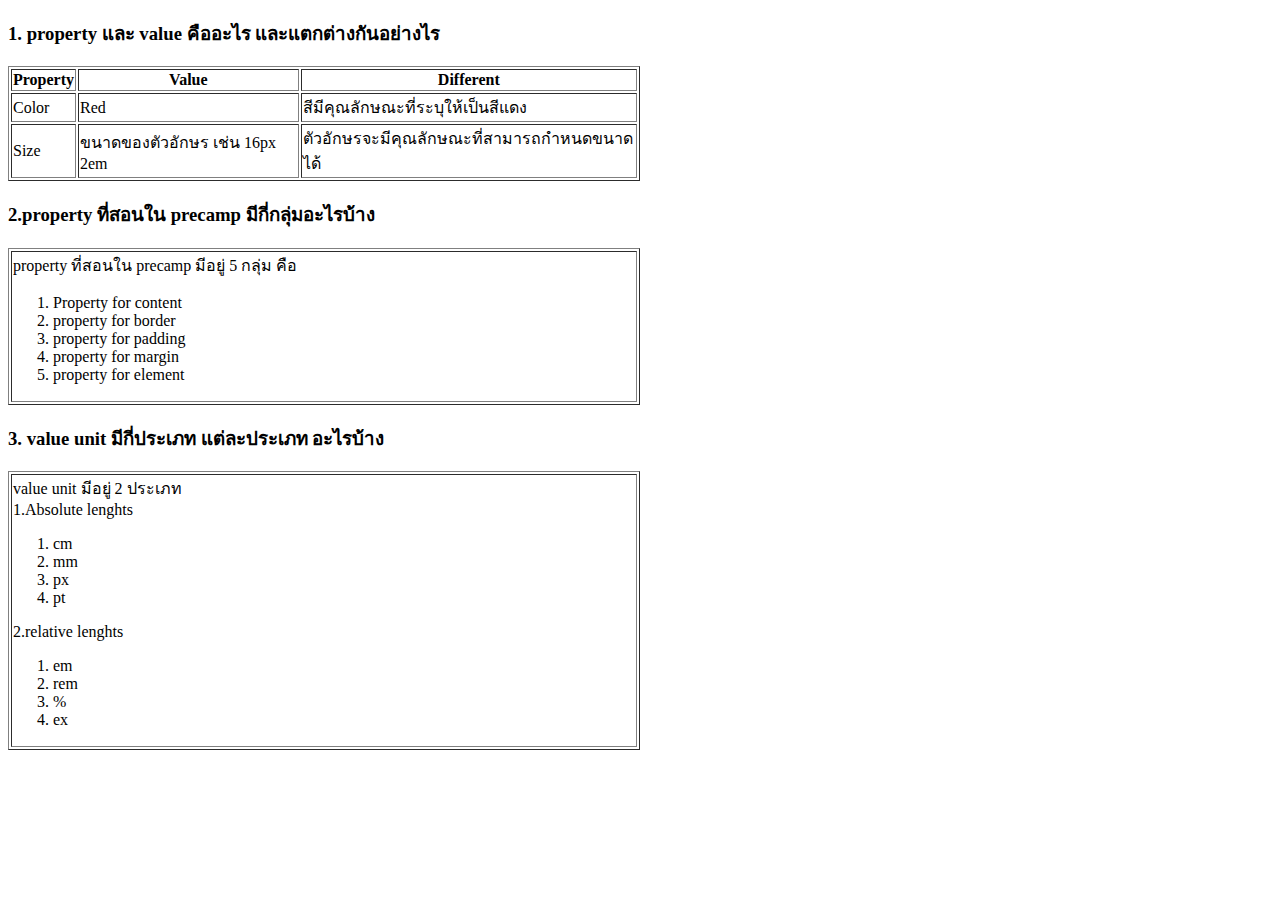
<file: lab_02.html>
<!DOCTYPE html>
<html lang="en">
<head>
    <meta charset="UTF-8">
    <meta name="viewport" content="width=device-width, initial-scale=1.0">
    <title>Document</title>
</head>
<body>
    <h3>1. property และ value คืออะไร และแตกต่างกันอย่างไร</h3>
    <table border="1" width="50%">
        <tr>
            <th>Property</th>
            <th>Value</th>
            <th>Different</th>
        </tr>
        <tr>
            <td>Color</td>
            <td>Red</td>
            <td>สีมีคุณลักษณะที่ระบุให้เป็นสีแดง</td>
        </tr>
        <tr>
            <td>Size</td>
            <td>ขนาดของตัวอักษร เช่น 16px 2em</td>
            <td>ตัวอักษรจะมีคุณลักษณะที่สามารถกำหนดขนาดได้</td>
        </tr>
    </table>
    <h3>2.property ที่สอนใน precamp มีกี่กลุ่มอะไรบ้าง</h3>
    <table border="1" width="50%">
        <tr>
            <td>
                property ที่สอนใน precamp มีอยู่ 5 กลุ่ม คือ <br>
                <ol>
                    <li>Property for content</li>
                    <li>property for border</li>
                    <li>property for padding</li>
                    <li>property for margin</li>
                    <li>property for element</li>
                </ol>
            </td>
        </tr>
    </table>
    <h3>3. value unit มีกี่ประเภท แต่ละประเภท อะไรบ้าง</h3>
    <table border="1" width="50%">
        <tr>
            <td>
                value unit มีอยู่ 2 ประเภท <br>
                1.Absolute lenghts
                <ol>
                    <li>cm</li>
                    <li>mm</li>
                    <li>px</li>
                    <li>pt</li>
                </ol>
                2.relative lenghts
                <ol>
                    <li>em</li>
                    <li>rem</li>
                    <li>%</li>
                    <li>ex</li>
                </ol>
            </td>
        </tr>
    </table>
</body>
</html>
</file>
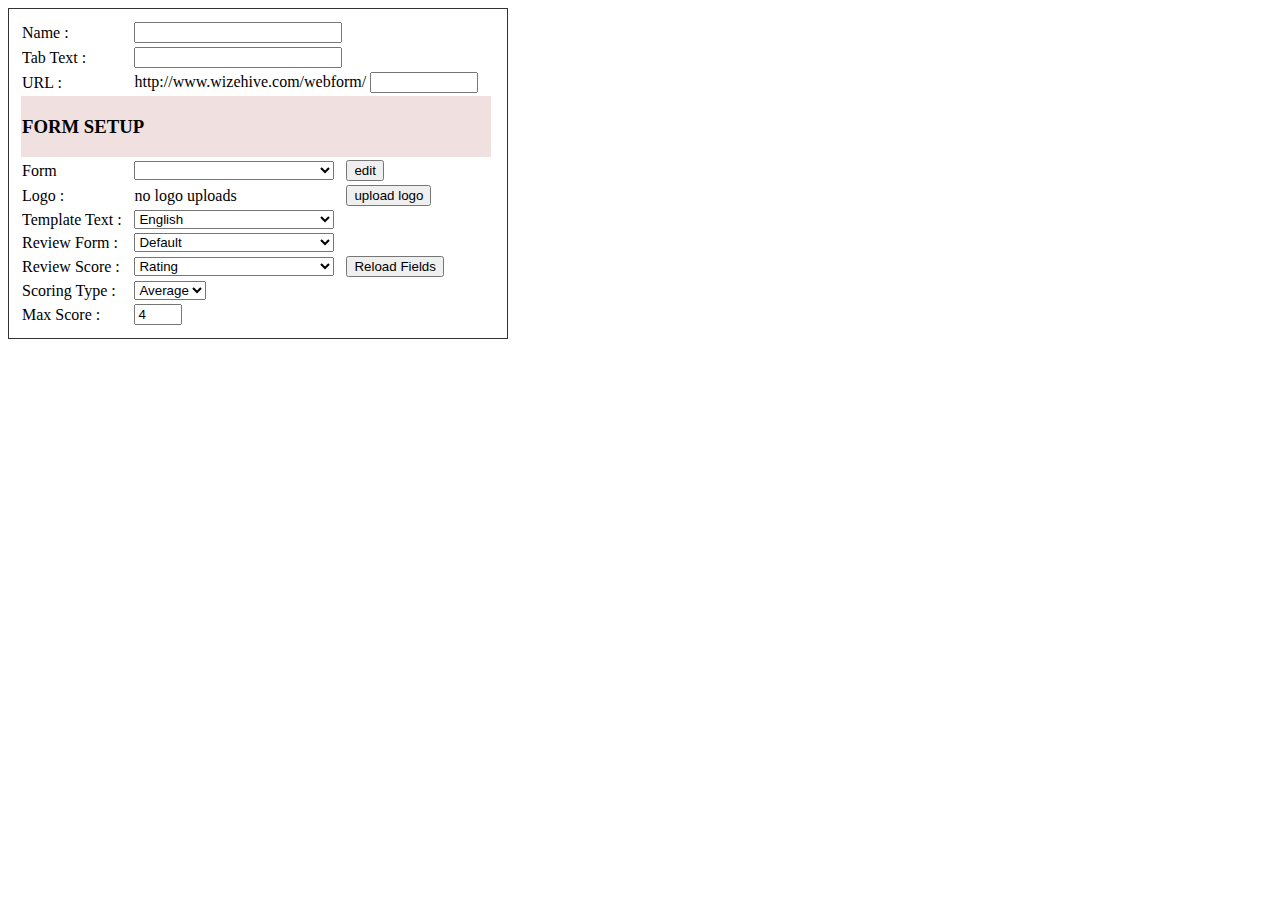
<file: lab_03.html>
<!DOCTYPE html>
<html lang="en">
<head>
    <meta charset="UTF-8">
    <meta name="viewport" content="width=device-width, initial-scale=1.0">
    <title>Document</title>

    <style>
        table {
            width: 500px;
            border: 1px solid #333;
            padding: 10px;
        }
        .col-2{
            width: 200px;
        }
        #url {
            width: 100px;
        }
        input[type="text"] {
            width: 200px;
        }
        .setup {
            background-color: #f0e0e0;
        }
        #from, #template, #review, #score {
            width: 200px;
        }
    </style>

</head>
<body>
            <table>
                <tr>
                    <td>Name :</td>
                    <td class="col-2"><input type="text" name="t_name"></td>
                </tr>
                <tr>
                    <td>Tab Text :</td>
                    <td class="col-2"><input type="text" name="tab_text"></td>
                </tr>
                <tr>
                    <td>URL :</td>
                    <td colspan="2">http://www.wizehive.com/webform/ <input type="text" id="url" name="url"></td>
                    <td></td>
                </tr>
                <tr class="setup">
                    <td colspan="3"><h3>FORM SETUP</h3></td>
                </tr>
                <tr>
                    <td>Form</td>
                    <td>
                        <select name="form" id="from">
                            <option value="">&nbsp;</option>
                        </select>
                    </td>
                    <td><input type="button" name="edit" value="edit"></td>
                </tr>
                <tr>
                    <td>Logo :</td>
                    <td><label>no logo uploads</label></td>
                    <td><input type="button" name="logo" value="upload logo"></td>
                </tr>
                <tr>
                    <td>Template Text :</td>
                    <td>
                        <select name="template" id="template">
                            <option value="English">English</option>
                        </select>
                    </td>
                </tr>
                <tr>
                    <td>Review Form :</td>
                    <td>
                        <select name="review" id="review">
                            <option value="Default">Default</option>
                        </select>
                    </td>
                </tr>
                <tr>
                    <td>Review Score :</td>
                    <td>
                        <select name="score" id="score">
                            <option value="Rating">Rating</option>
                        </select>
                    </td>
                    <td><input type="button" name="reload" value="Reload Fields"></td>
                </tr>
                <tr>
                    <td>Scoring Type :</td>
                    <td>
                        <select name="type" id="type">
                            <option value="Average">Average</option>
                        </select>
                    </td>
                </tr>
                <tr>
                    <td>Max Score :</td>
                    <td><input type="number" name="score" min="1" max="4" value="4"></td>
                </tr>
            </table>
    
</body>
</html>
</file>
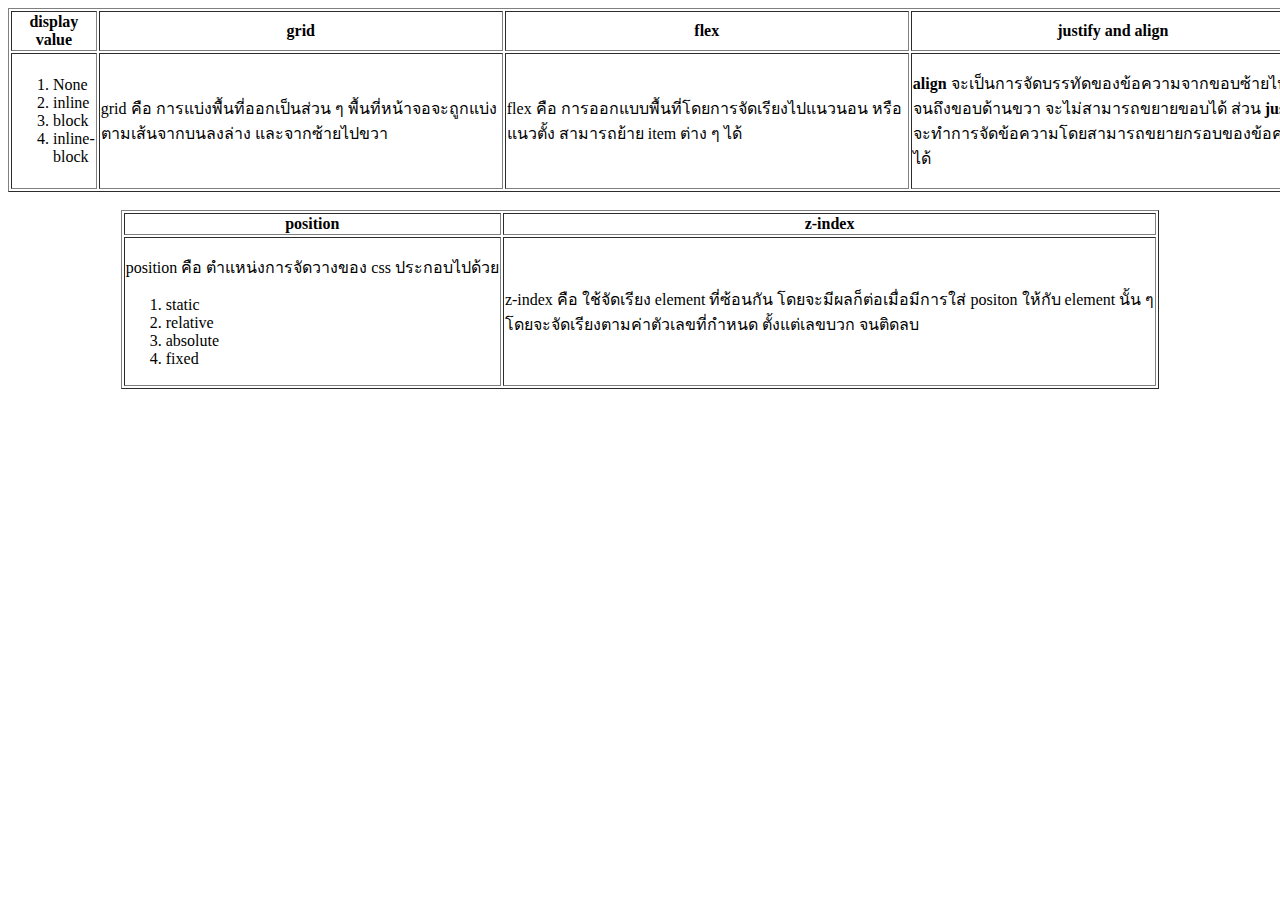
<file: lab_04.html>
<!DOCTYPE html>
<html lang="en">
<head>
    <meta charset="UTF-8">
    <meta name="viewport" content="width=device-width, initial-scale=1.0">
    <title>Document</title>

    <style>
        .block {
            width: 400px;
        }
    </style>
</head>
<body>
    <table border="1" align="center">
        <tr>
            <th>display value</th>
            <th>grid</th>
            <th>flex</th>
            <th>justify and align</th>
        </tr>
        <tr>
            <td>
                <ol>
                    <li>None</li>
                    <li>inline</li>
                    <li>block</li>
                    <li>inline-block</li>
                </ol>
            </td>
            <td>
                <div class="block">
                    <p>
                        grid คือ การแบ่งพื้นที่ออกเป็นส่วน ๆ พื้นที่หน้าจอจะถูกแบ่งตามเส้นจากบนลงล่าง และจากซ้ายไปขวา
                    </p>
                </div>
            </td>
            <td>
                <div class="block">
                    <p>
                        flex คือ การออกแบบพื้นที่โดยการจัดเรียงไปแนวนอน หรือแนวตั้ง สามารถย้าย item ต่าง ๆ ได้
                    </p>
                </div>
            </td>
            <td>
                <div class="block">
                    <p>
                        <b>align</b>  จะเป็นการจัดบรรทัดของข้อความจากขอบซ้ายไปจนถึงขอบด้านขวา จะไม่สามารถขยายขอบได้ ส่วน <b>justify</b> จะทำการจัดข้อความโดยสามารถขยายกรอบของข้อความได้
                    </p>
                </div>
            </td>
        </tr>     
    </table>

    <br>

    <table border="1" align="center">
        <tr>
            <th>position</th>
            <th>z-index</th>
        </tr>
        <tr>
            <td>
                <p>position คือ ตำแหน่งการจัดวางของ css ประกอบไปด้วย</p>
                <ol>
                    <li>static</li>
                    <li>relative</li>
                    <li>absolute</li>
                    <li>fixed</li>
                </ol>
            </td>
            <td>
                <p>
                    z-index คือ ใช้จัดเรียง element ที่ซ้อนกัน โดยจะมีผลก็ต่อเมื่อมีการใส่ positon ให้กับ element นั้น ๆ <br>
                    โดยจะจัดเรียงตามค่าตัวเลขที่กำหนด ตั้งแต่เลขบวก จนติดลบ
                </p>
            </td>
        </tr>
    </table>

</body>
</html>
</file>
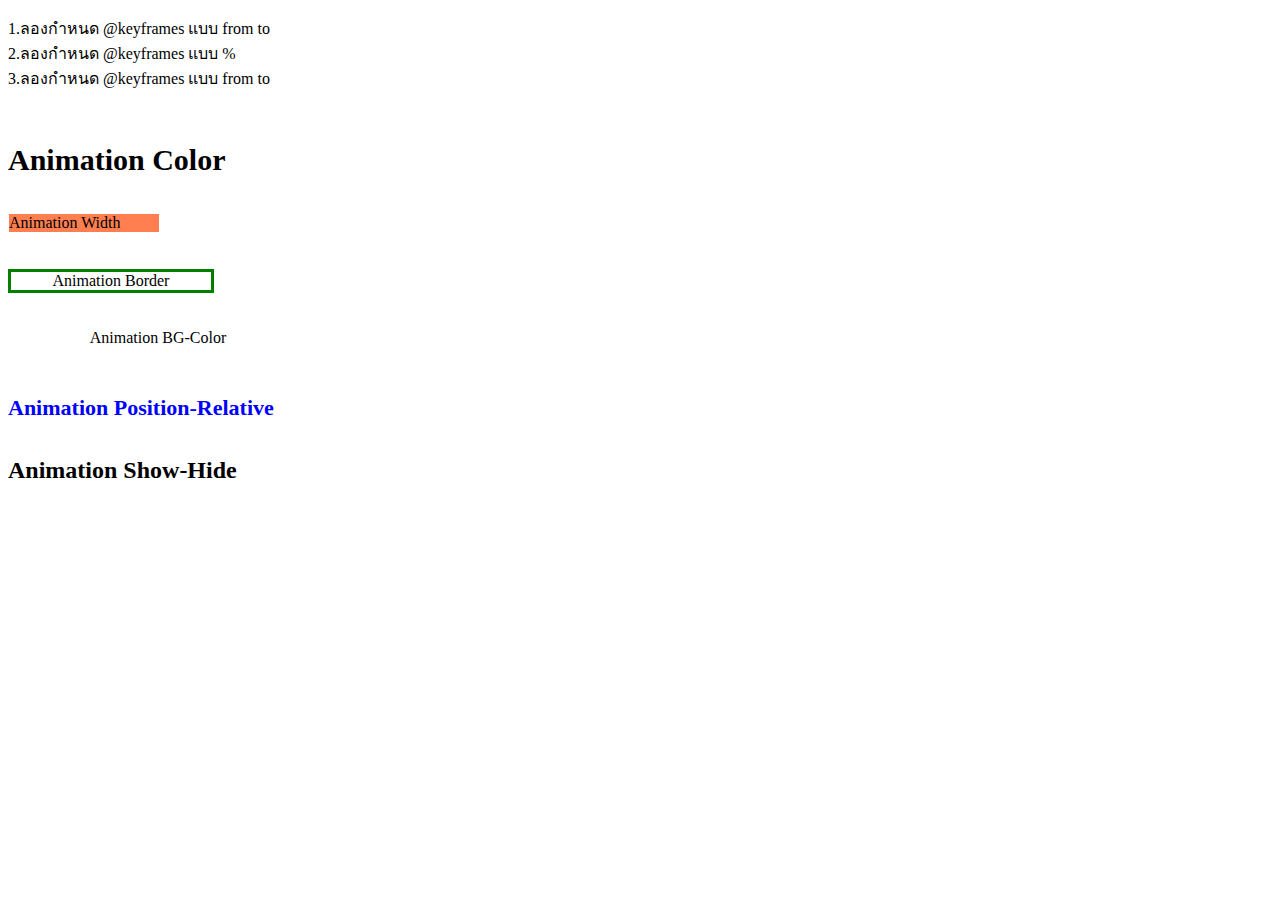
<file: lab_08.html>
<!DOCTYPE html>
<html lang="en">
<head>
    <meta charset="UTF-8">
    <meta name="viewport" content="width=device-width, initial-scale=1.0">
    <title>Document</title>
</head>
<style>
    .color {
        color: black;
        font-size: 30px;
        font-weight: 800;

        animation: animation-color 4s infinite;
    }
    @keyframes animation-color {
        0%   {color: red;}
        25%  {color: yellow;}
        50%  {color: blue;}
        100% {color: green;}
    }
    .width {
        width: 150px;
        background-color: coral;
        border: 1px solid #fff;

        animation: animation-width 5s infinite;
    }
    @keyframes animation-width {
        0% {width: 200px;}
        25% {width: 250px;}
        50% {width: 300px;}
        75% {width: 350px;}
        100% {width: 400px;}
    }
    .border {
        width: 200px;
        border: 3px solid green;
        text-align: center;
        
        animation: animation-border 4s infinite;
    }
    @keyframes animation-border {
        0% {width: 250;}
        25% {width: 300;}
        50% {width: 350;}
        100% {width: 400px;}
    }
    .bg-color {
        width: 300px;
        height: 30px;
        background-color: white;
        padding: 20px auto;
        text-align: center;

        animation: animation-bg 4s infinite;
    }
    @keyframes animation-bg {
        0% {background-color: #53da53; color: white;}
        25% {background-color: #585bee; color: white;}
        50% {background-color: #f8983e; color: white;}
        100% {background-color: #ee4057; color: white;}
    }
    .relative {
        font-size: 22px;
        font-weight: 800;
        color: blue;
        position: relative;

        animation: animation-relative 5s infinite;
    }
    @keyframes animation-relative {
        from {left: 0;}
        to {left: 800px;}
    }
    .show-hide {
        font-size: 24px;
        font-weight: 700;
        opacity: 1;

        animation: animation-sh 4s infinite;
    }
    @keyframes animation-sh {
        0% {opacity: 0;}
        25% {opacity: 0.5;}
        50% {opacity: 1;}
        100% {opacity: 0.5;}
        
    }
</style>
<body>
    <div>
        <p>
            1.ลองกำหนด @keyframes แบบ from to <br> 
            2.ลองกำหนด @keyframes แบบ % <br>
            3.ลองกำหนด @keyframes แบบ from to <br>
        </p>
<br><br>
        <div class="color">Animation Color</div> <br><br>
        <div class="width">Animation Width</div> <br><br>
        <div class="border">Animation Border</div> <br><br>
        <div class="bg-color">Animation BG-Color</div> <br><br>
        <div class="relative">Animation Position-Relative</div> <br><br>
        <div class="show-hide">Animation Show-Hide</div>
    </div>
</body>
</html>
</file>
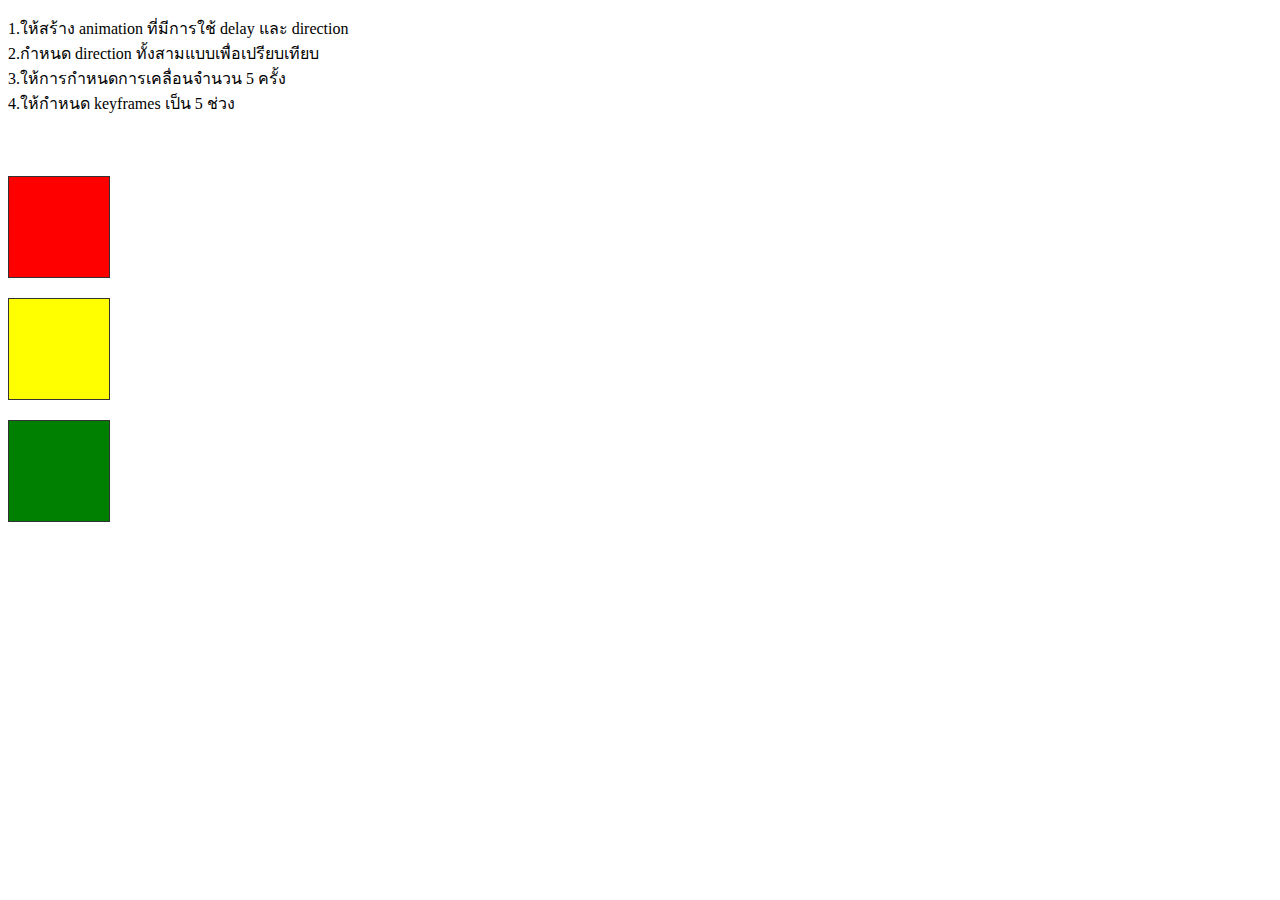
<file: lab_09.html>
<!DOCTYPE html>
<html lang="en">
<head>
    <meta charset="UTF-8">
    <meta name="viewport" content="width=device-width, initial-scale=1.0">
    <title>Lab_09</title>
</head>
<style>
    .container {
        margin-top: 60px;
    }
    .box-item1 {
        width: 100px;
        height: 100px;
        border: 1px solid #333333;
        background-color: red;
        position: relative;
        animation-name: anima-box1;
        animation-duration: 5s;
        animation-delay: 0.5s;
        animation-direction: normal;
    }
    @keyframes anima-box1 {
        0%   {background-color:red; left:0px; top:0px;}
        25%  {background-color:yellow; left:200px; top:0px;}
        50%  {background-color:blue; left:200px; top:200px;}
        75%  {background-color:green; left:0px; top:200px;}
        100% {background-color:red; left:0px; top:0px;}
    }
    .box-item2 {
        width: 100px;
        height: 100px;
        margin-top: 20px;
        border: 1px solid #333333;
        background-color: yellow;
        position: relative;
        animation-name: anima-box2;
        animation-duration: 5s;
        animation-delay: 5.05s;
        animation-direction: reverse;
    }
    @keyframes anima-box2 {
        0%  {background-color:yellow; left:0px; top:0px;}
        25%   {background-color:red; left:200px; top:0px;}
        50%  {background-color:blue; left:200px; top:200px;}
        75%  {background-color:green; left:0px; top:200px;}
        100% {background-color:red; left:0px; top:0px;}
    }
    .box-item3 {
        width: 100px;
        height: 100px;
        margin-top: 20px;
        border: 1px solid #333333;
        background-color: green;
        position: relative;
        animation-name: anima-box3;
        animation-duration: 5s;
        animation-delay: 10.05s;
        animation-direction: alternate;
        animation-iteration-count: 2;
    }
    @keyframes anima-box3 {
        0%  {background-color:green; left:0px; top:0px;}
        25%   {background-color:red; left:200px; top:0px;}
        50%  {background-color:blue; left:200px; top:200px;}
        75%  {background-color:yellow; left:0px; top:200px;}
        100% {background-color:red; left:0px; top:0px;}
    }

</style>
<body>
    <p>
        1.ให้สร้าง animation ที่มีการใช้ delay และ direction <br>
        2.กำหนด direction ทั้งสามแบบเพื่อเปรียบเทียบ <br>
        3.ให้การกำหนดการเคลื่อนจำนวน 5 ครั้ง <br>
        4.ให้กำหนด keyframes เป็น 5 ช่วง
    </p>
    <div class="container">
        <div class="box-item1"></div>
        <div class="box-item2"></div>
        <div class="box-item3"></div>
    </div>
</body>
</html>
</file>
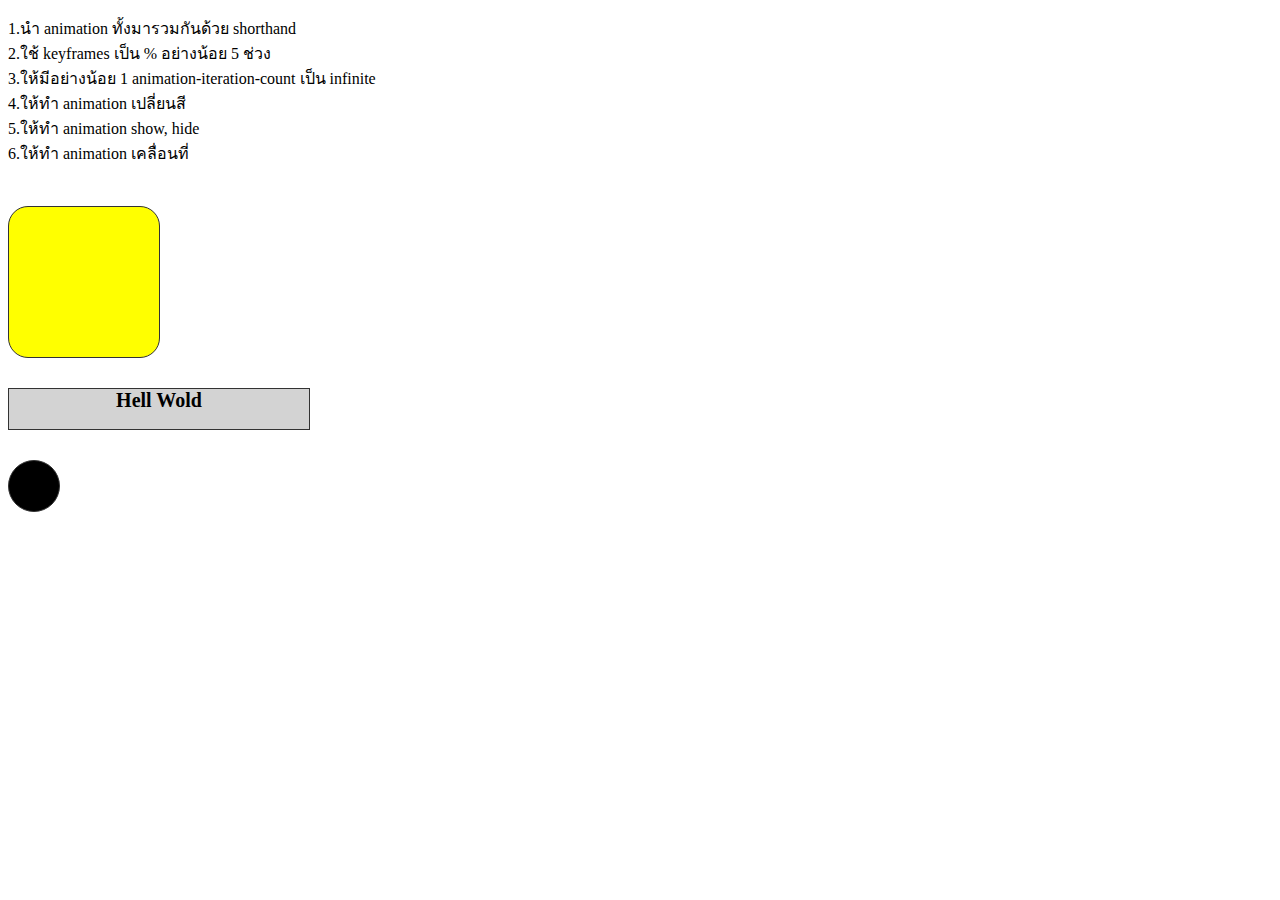
<file: lab_10.html>
<!DOCTYPE html>
<html lang="en">
<head>
    <meta charset="UTF-8">
    <meta name="viewport" content="width=device-width, initial-scale=1.0">
    <title>Lab_10</title>
    <style>
     .container {
         margin-top: 40px;
     }   
     .color {
         width: 150px;
         height: 150px;
         border: 1px solid #333;
         border-radius: 20px;
         background-color: yellow;

         animation: animation-color 5s infinite;
     }
     @keyframes animation-color {
        0%   {background-color: red;}
        25%  {background-color: yellow;}
        50%  {background-color: blue;}
        75% {background-color: green;}
        100% {background-color: pink;}
     }
     .show-hide {
         width: 300px;
         height: 40px;
         margin-top: 30px;
         border: 1px solid #333;
         background-color: lightgrey;
         font-size: 20px;
         font-weight: 700;
         text-align: center;
         opacity: 1;

         animation: animation-sh 4s infinite;
     }
     @keyframes animation-sh {
         0% {opacity: 0;}
         25% {opacity: 0.5;}
         50% {opacity: 1;}
         75% {opacity: 0.5;}
         100% {opacity: 0;}
     }
     .relative {
         width: 50px;
         height: 50px;
         border: 1px solid #333;
         border-radius: 30px;
         margin-top: 30px;
         background-color: black;
         position: relative;

         animation: animation-relative 5s;
         animation-iteration-count: 3;
     }
     @keyframes animation-relative {
        0%   {background-color:red; left:0px; top:0px;}
        25%  {background-color:yellow; left:200px; top:0px;}
        50%  {background-color:blue; left:200px; top:200px;}
        75%  {background-color:green; left:0px; top:200px;}
        100% {background-color:red; left:0px; top:0px;}
     }
    </style>
</head>
<body>
    <p>
        1.นำ animation ทั้งมารวมกันด้วย shorthand <br>
        2.ใช้ keyframes เป็น % อย่างน้อย 5 ช่วง <br>
        3.ให้มีอย่างน้อย 1 animation-iteration-count เป็น infinite <br>
        4.ให้ทำ animation เปลี่ยนสี <br>
        5.ให้ทำ animation show, hide <br>
        6.ให้ทำ animation เคลื่อนที่
    </p>

    <div class="container">
        <div class="color"></div>
        <div class="show-hide">Hell Wold</div>
        <div class="relative"></div>
    </div>

</body>
</html>
</file>
